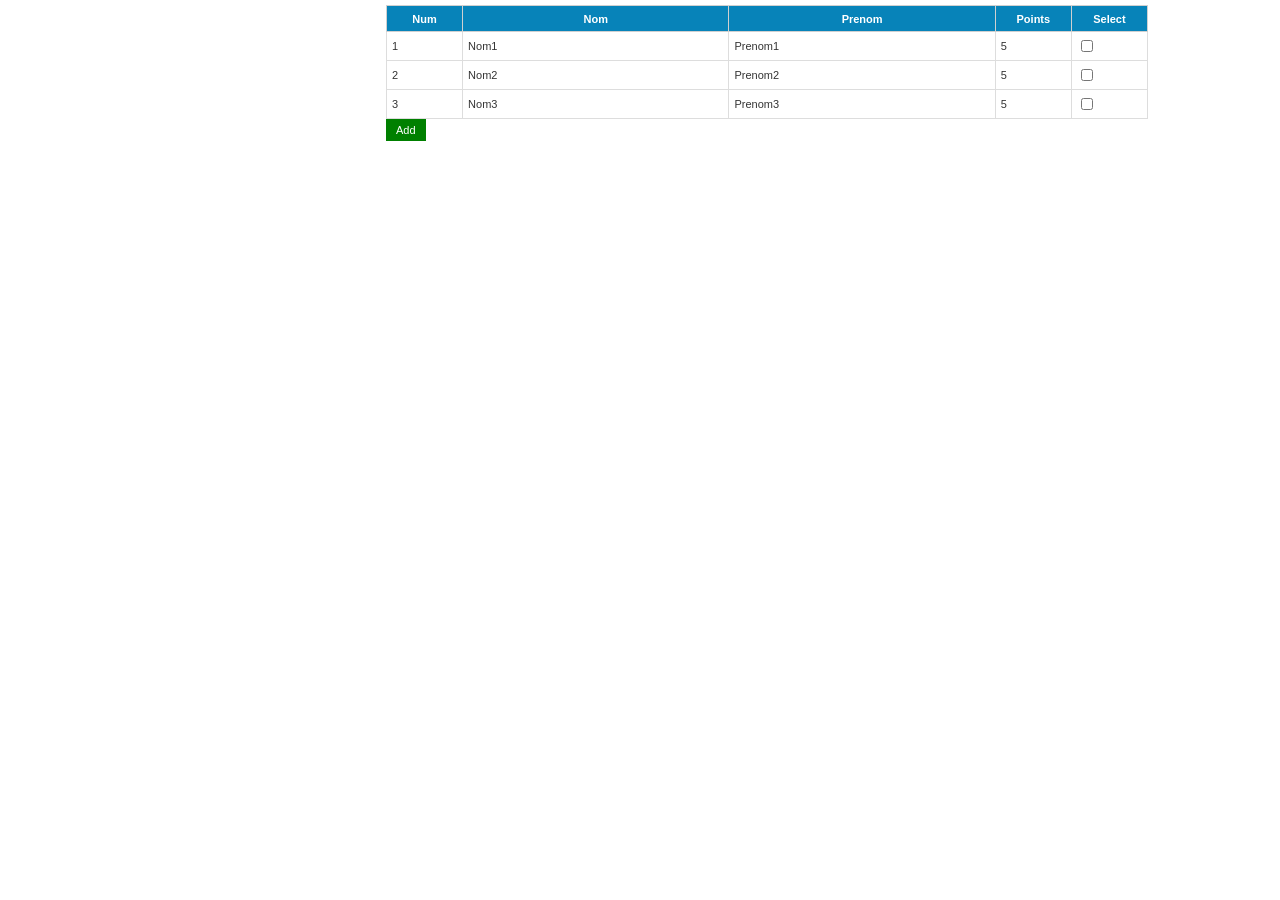
<file: etape2/index.html>
<!DOCTYPE html>
<html lang="fr">
<head>
    <meta charset="UTF-8">
    <meta name="viewport" content="width=device-width, initial-scale=1.0">
    <link rel="stylesheet" href="../etape1/style.css">
    <title>Etape 1 JavaScript</title>
</head>


<body>

<div class="table-container">

    <table id="Table">
        <tr class="FirstRow">
            <td class="col_number">Num</td>
            <td class="col_text">Nom</td>
            <td class="col_text">Prenom</td>
            <td class="col_number">Points</td>
            <td class="col_checkbox">Select</td>
        </tr>

        <tr>
            <td>1</td>
            <td>Nom1</td>
            <td>Prenom1</td>
            <td>5</td>
            <td><input type="checkbox"></td>
        </tr>
        <tr>
            <td>2</td>
            <td>Nom2</td>
            <td>Prenom2</td>
            <td>5</td>
            <td><input type="checkbox"></td>
        </tr>
        <tr>
            <td>3</td>
            <td>Nom3</td>
            <td>Prenom3</td>
            <td>5</td>
            <td><input type="checkbox"></td>
        </tr>

    </table>

    <button onclick="doInsertRowTable(99, 'nom', 'prenom', 10)" class="AddButton">Add</button>
</div>

<script src="script.js"></script>


</body>
</file>
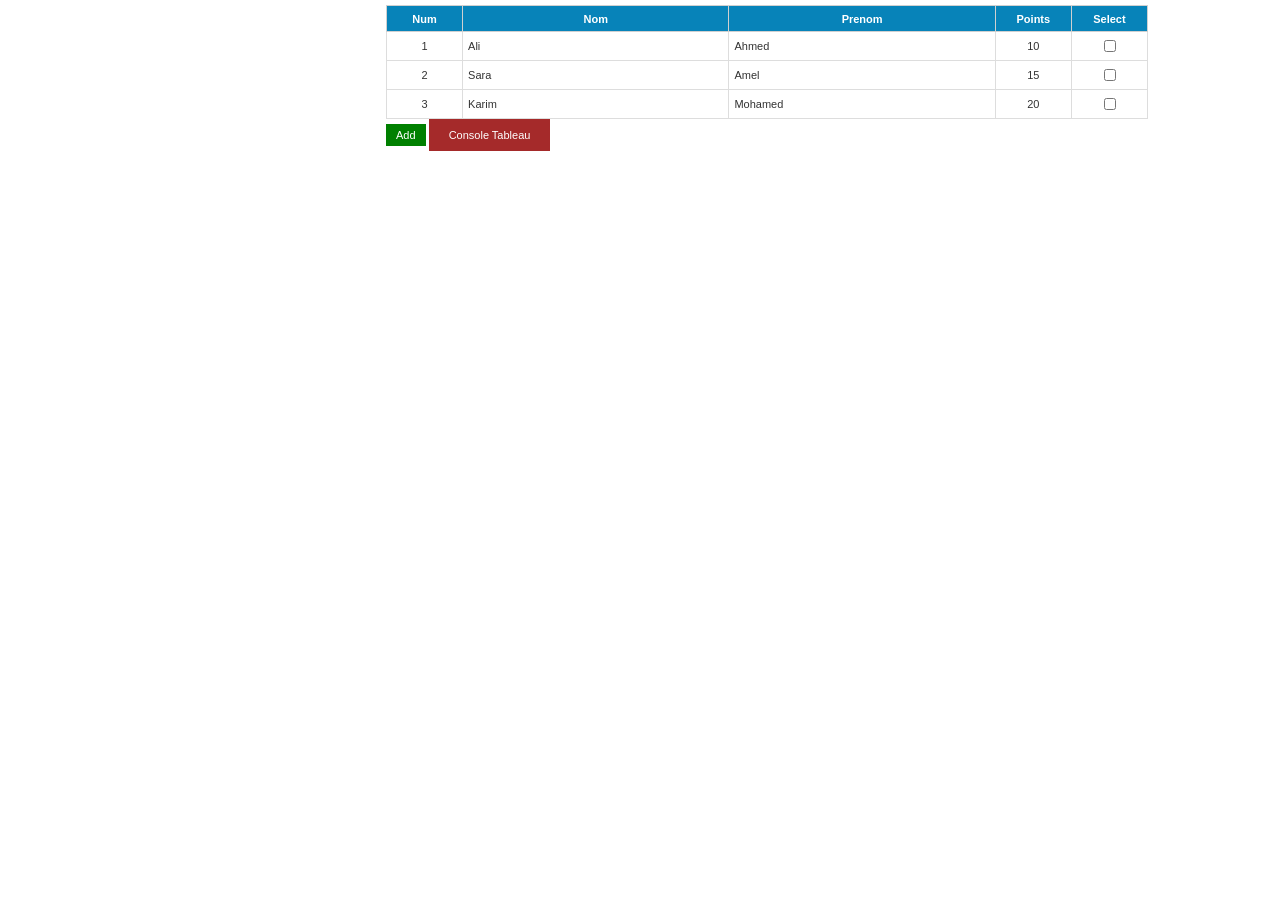
<file: etape3/index.html>
<!DOCTYPE html>
<html lang="fr">
<head>
    <meta charset="UTF-8">
    <meta name="viewport" content="width=device-width, initial-scale=1.0">
    <link rel="stylesheet" href="../etape1/style.css">
    <title>Etape 1 JavaScript</title>
</head>


<body>

<div class="table-container">

    <table id="Table">
        <tr class="FirstRow">
            <td class="col_number">Num</td>
            <td class="col_text">Nom</td>
            <td class="col_text">Prenom</td>
            <td class="col_number">Points</td>
            <td class="col_checkbox">Select</td>
        </tr>

    </table>

    <button onclick="doInsertRowTable(99, 'nom', 'prenom', 10)" class="AddButton">Add</button>
    <button class="ConsolButton" onclick="consoleTableau()">Console Tableau</button>
</div>

<script src="script.js"></script>


</body>
</file>
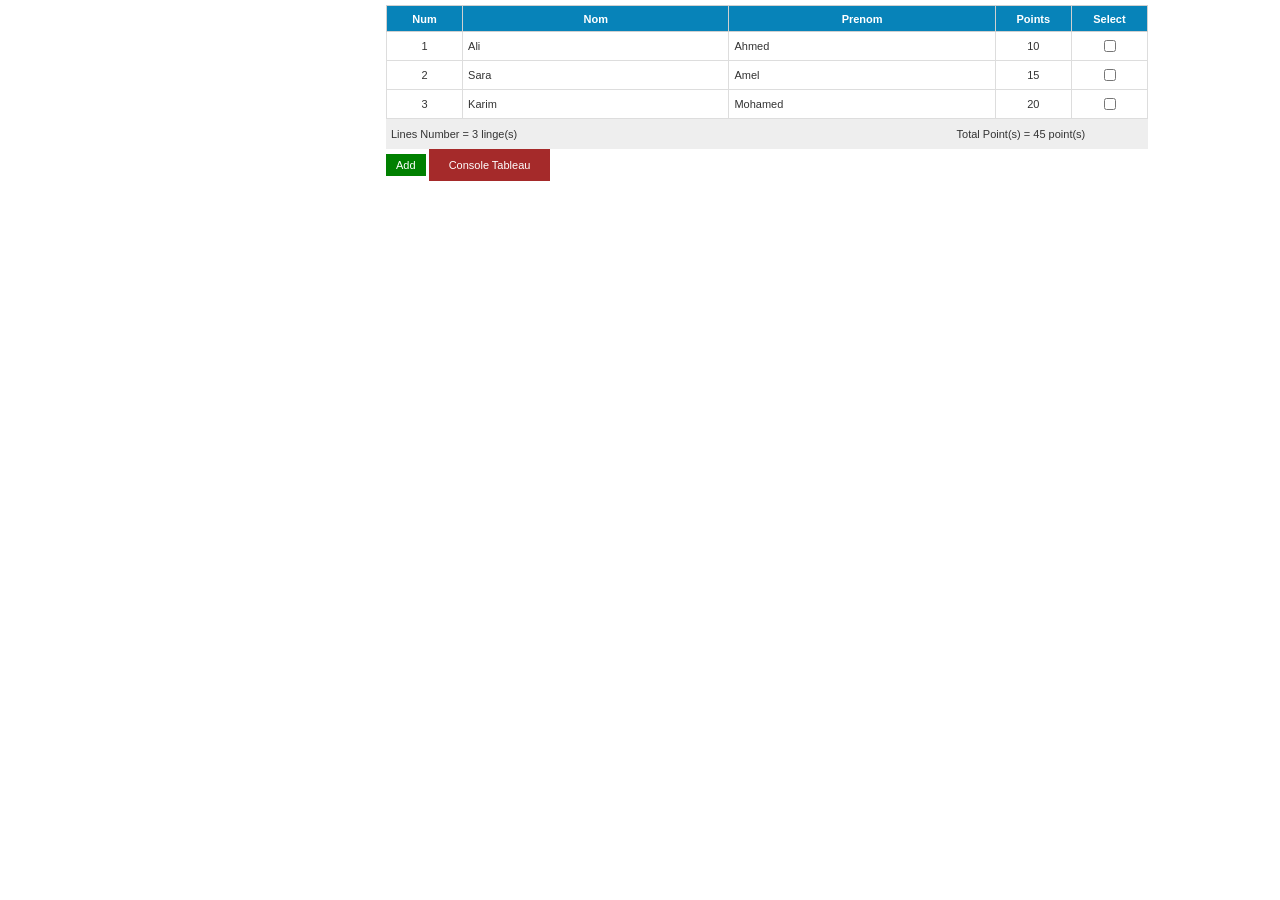
<file: etape4/index.html>
<!DOCTYPE html>
<html lang="fr">
<head>
    <meta charset="UTF-8">
    <meta name="viewport" content="width=device-width, initial-scale=1.0">
    <link rel="stylesheet" href="../etape1/style.css">
    <title>Etape 1 JavaScript</title>
</head>


<body>

<div class="table-container">

    <table id="Table">
        <tr class="FirstRow">
            <td class="col_number">Num</td>
            <td class="col_text">Nom</td>
            <td class="col_text">Prenom</td>
            <td class="col_number">Points</td>
            <td class="col_checkbox">Select</td>
        </tr>

    </table>

    <div id="cantair_summary">
        <p id="p1"> 0 ligne (s)</p>
        <p id="p2"></p>
        <p id="p3">Total Point (s) = 0</p>
    </div>

    <button onclick="doInsert('nom', 'prenom', 10)" class="AddButton">Add</button>
    <button class="ConsolButton" onclick="consoleTableau()">Console Tableau</button>
</div>

<script src="script.js"></script>


</body>
</file>
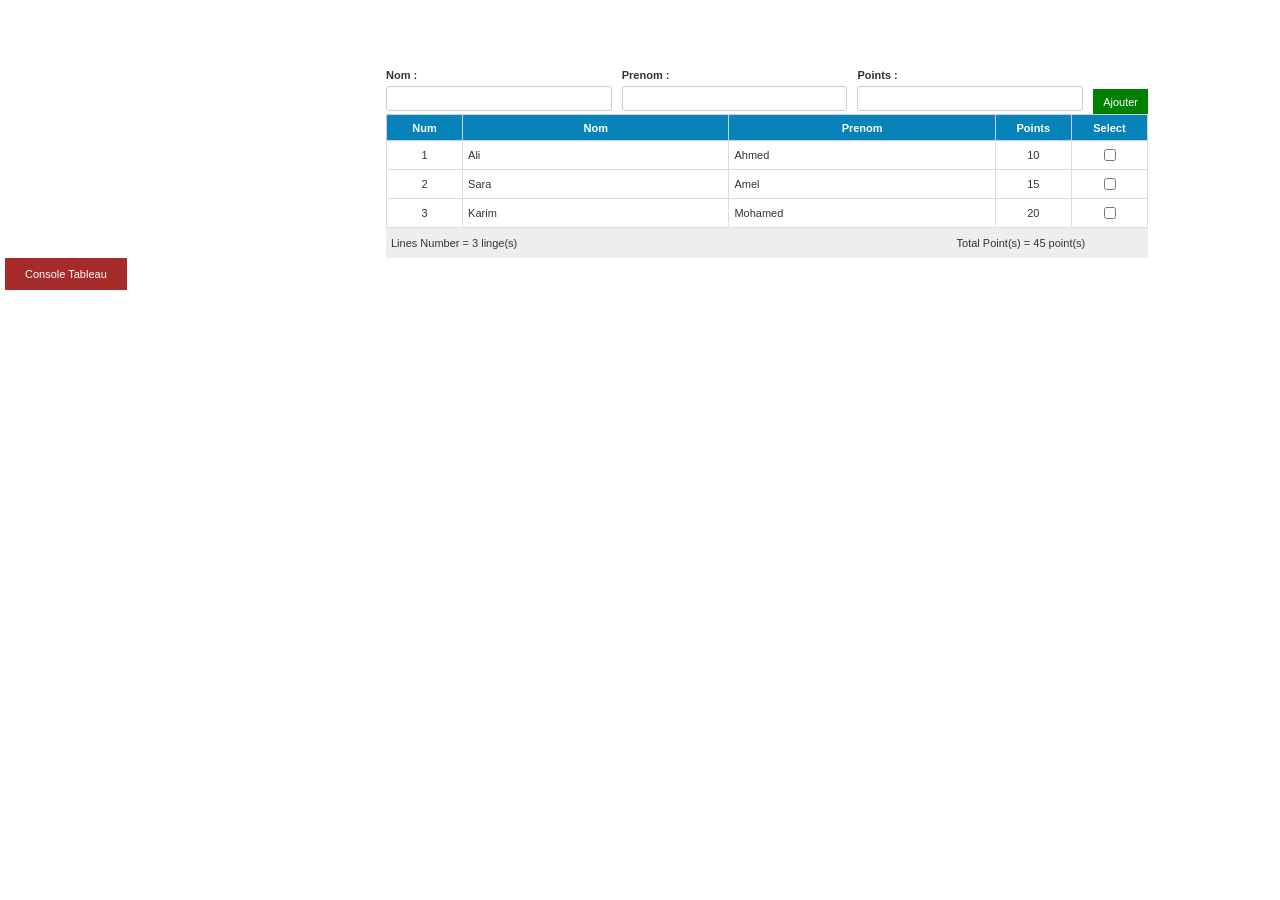
<file: etape5/index.html>
<!DOCTYPE html>
<html lang="fr">
<head>
    <meta charset="UTF-8">
    <meta name="viewport" content="width=device-width, initial-scale=1.0">
    <link rel="stylesheet" href="../etape1/style.css">
    <title>Etape 1 JavaScript</title>
</head>


<body>

<div class="table-container">

    <div class="form_container">
        <div class="form_group">
            <label class="form_label">Nom :</label>
            <input type="text" id="form_nom" class="form_field">
        </div>
        <div class="form_group">
            <label class="form_label">Prenom :</label>
            <input type="text" id="form_prenom" class="form_field">
        </div>
        <div class="form_group">
            <label class="form_label">Points :</label>
            <input type="number" id="form_points" class="form_field">
        </div>
        <button onclick="doNewData()" class="AddButton">
            Ajouter
        </button>
    </div>

    <table id="Table">
        <tr class="FirstRow">
            <td class="col_number">Num</td>
            <td class="col_text">Nom</td>
            <td class="col_text">Prenom</td>
            <td class="col_number">Points</td>
            <td class="col_checkbox">Select</td>
        </tr>

    </table>

    <div id="cantair_summary">
        <p id="p1"> 0 ligne (s)</p>
        <p id="p2"></p>
        <p id="p3">Total Point (s) = 0</p>
    </div>

    <button class="ConsolButton" onclick="consoleTableau()">Console Tableau</button>
</div>

<script src="script.js"></script>


</body>
</file>
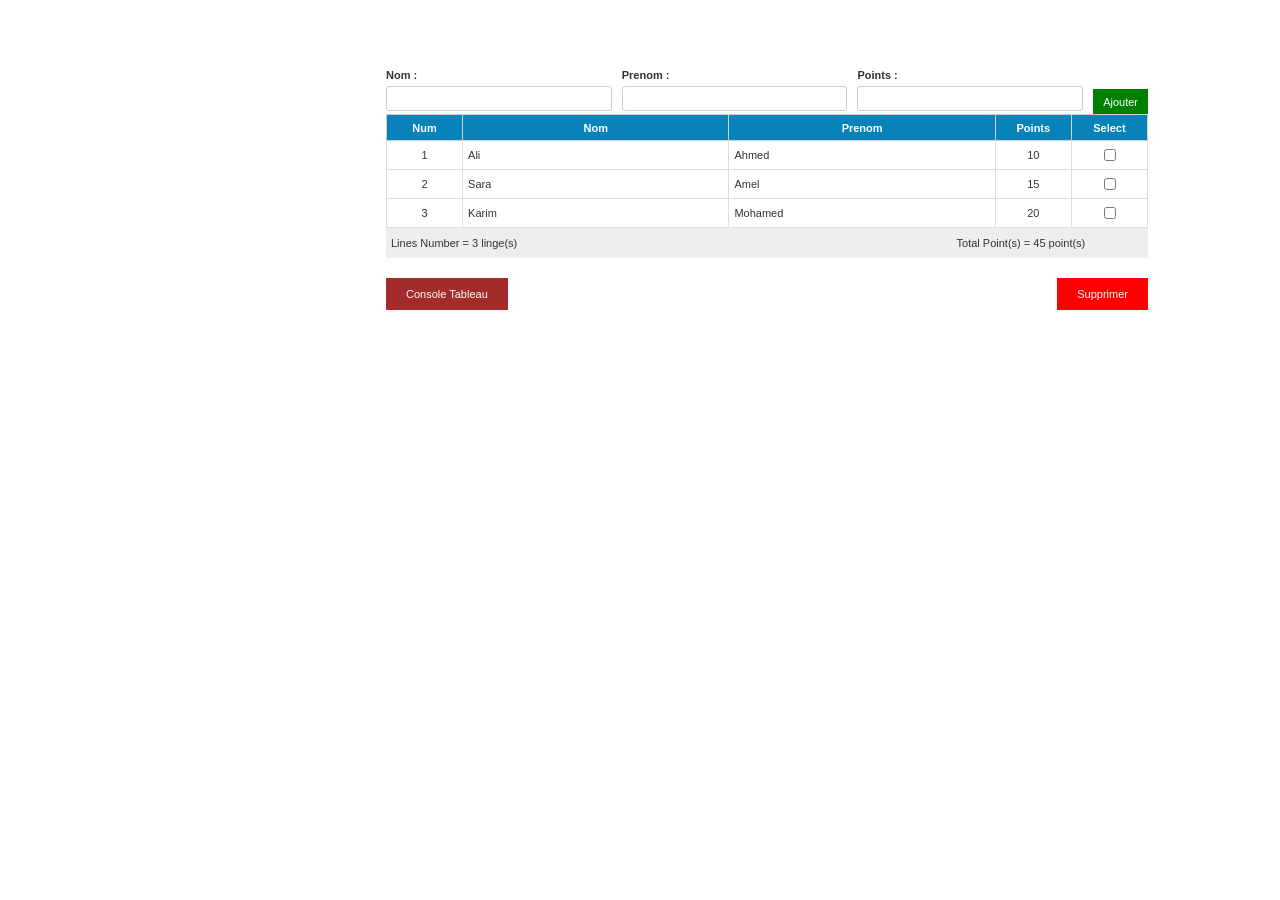
<file: etape6/index.html>
<!DOCTYPE html>
<html lang="fr">
<head>
    <meta charset="UTF-8">
    <meta name="viewport" content="width=device-width, initial-scale=1.0">
    <link rel="stylesheet" href="../etape1/style.css">
    <title>Etape 1 JavaScript</title>
</head>


<body>

<div class="table-container">
    <div class="form_container">
        <div class="form_group">
            <label class="form_label">Nom :</label>
            <input type="text" id="form_nom" class="form_field">
        </div>
        <div class="form_group">
            <label class="form_label">Prenom :</label>
            <input type="text" id="form_prenom" class="form_field">
        </div>
        <div class="form_group">
            <label class="form_label">Points :</label>
            <input type="number" id="form_points" class="form_field">
        </div>
        <button onclick="doNewData()" class="AddButton">
            Ajouter
        </button>
    </div>

    <table id="Table">
        <tr class="FirstRow">
            <td class="col_number">Num</td>
            <td class="col_text">Nom</td>
            <td class="col_text">Prenom</td>
            <td class="col_number">Points</td>
            <td class="col_checkbox">Select</td>
        </tr>

    </table>

    <div id="cantair_summary">
        <p id="p1"> 0 ligne (s)</p>
        <p id="p2"></p>
        <p id="p3">Total Point (s) = 0</p>
    </div>

    <div class="buttons_container">

        <button class="ConsolButton" onclick="ConsoleTableau()">
            Console Tableau
        </button>

        <button class="SuppressionButton" onclick="deleteRow()">
            Supprimer
        </button>

    </div>
</div>

<script src="script.js"></script>


</body>
</file>
<file: etape1/style.css>
/* Style général */
* {
    box-sizing: border-box;
}

body {
    margin: 0;
    padding: 5px;
    font-family: Arial, sans-serif;
    font-size: 11px;
    color: #333;
}

.table-container {
    width: 100%;
    margin: center;
}

/* Tableau */
#Table {
    width: 60%;
    border-collapse: collapse;
    table-layout: fixed;
    margin-left: 30%;
    margin-top: 0;
}

/* Largeur des colonnes */
#Table .col_number {
    width: 10%;
    text-align: center;
}

#Table .col_text {
    width: 35%;
    text-align: left;
}

#Table .col_checkbox {
    width: 10%;
    text-align: center;
}

/* En-tête */
#Table .FirstRow {
    background-color: #0783b9;
    color: white;
    font-weight: bold;
    text-align: center;
    height: 26px;
}

#Table .FirstRow td {
    text-align: center;
    border: 1px solid #d0d0d0;
    padding: 5px;
}

/* Cellules du tableau */
#Table tr:not(.FirstRow) {
    height: 27px;
    background-color: white;
}

#Table tr:not(.FirstRow) td {
    border: 1px solid #dddddd;
    padding: 5px;
}

/* Cases à cocher */
#Table input[type="checkbox"] {
    cursor: pointer;
    width: 12px;
    height: 12px;
}

/* Résumé sous le tableau */
#cantair_summary {
    display: flex;
    align-items: center;
    width: 60%;
    height: 30px;
    background-color: #eeeeee;
    margin-left: 30%;

}

#cantair_summary p {
    width: 33.33%;
    margin: 0;
    padding: 5px;
}

#p1 {
    text-align: left;
}

#p2 {
    text-align: center;
}

#p3 {
    text-align: center;
}

/* Boutons */
.AddButton,
.ConsolButton,
.SuppressionButton {
    font-family: Arial, sans-serif;
    font-size: 11px;
    padding: 1px 5px;
    margin-left: 30%;
    cursor: pointer;
    border: none;
}

.AddButton {
    color: white;
    background-color: green;
    padding: 5px 10px;
}



/* Formulaire au-dessus du tableau */
.form_container {
    display: flex;
    align-items: flex-end;
    gap: 10px;
    width: 60%;
    margin-left: 30%;
    margin-top: 5%;
    margin-bottom: 0;
}

/* Chaque groupe : label + input */
.form_group {
    display: flex;
    flex-direction: column;
    flex: 1;
    min-width: 0;
    gap: 5px;
}

.form_label {
    font-size: 11px;
    font-weight: bold;
}

.form_field {
    width: 100%;
    height: 25px;
    padding: 4px;
    border: 1px solid #ccc;
    border-radius: 3px;
    font-size: 11px;
}

/* Bouton Ajouter */
.form_container .AddButton {
    margin: 0;
    height: 25px;
    white-space: nowrap;
    cursor: pointer;
}

/* Conteneur des deux boutons */
.buttons_container {
    display: flex;
    justify-content: space-between;
    align-items: center;
    width: 60%;
    margin-left: 30%;
    margin-top: 20px;
}

/* Boutons Console et Suppression */
.ConsolButton,
.SuppressionButton {
    margin: 0;
    padding: 10px 20px;
    font-family: Arial, sans-serif;
    font-size: 11px;
    color: white;
    border: none;
    cursor: pointer;
}

.ConsolButton {
    background-color: brown;
}

.SuppressionButton {
    background-color: red;
}

/* Chaque groupe : label + input */
.form_group {
    display: flex;
    flex-direction: column;
    flex: 1;
    min-width: 0;
    gap: 5px;
    margin-bottom: 0.5%;
}

.form_label {
    font-size: 11px;
    font-weight: bold;
}

.form_field {
    width: 100%;
    height: 25px;
    padding: 4px;
    border: 1px solid #ccc;
    border-radius: 3px;
    font-size: 11px;
}

/* Bouton Ajouter dans le formulaire */
.form_container .AddButton {
    margin-left: 0;
    height: 25px;
    white-space: nowrap;
    cursor: pointer;
}
</file>
